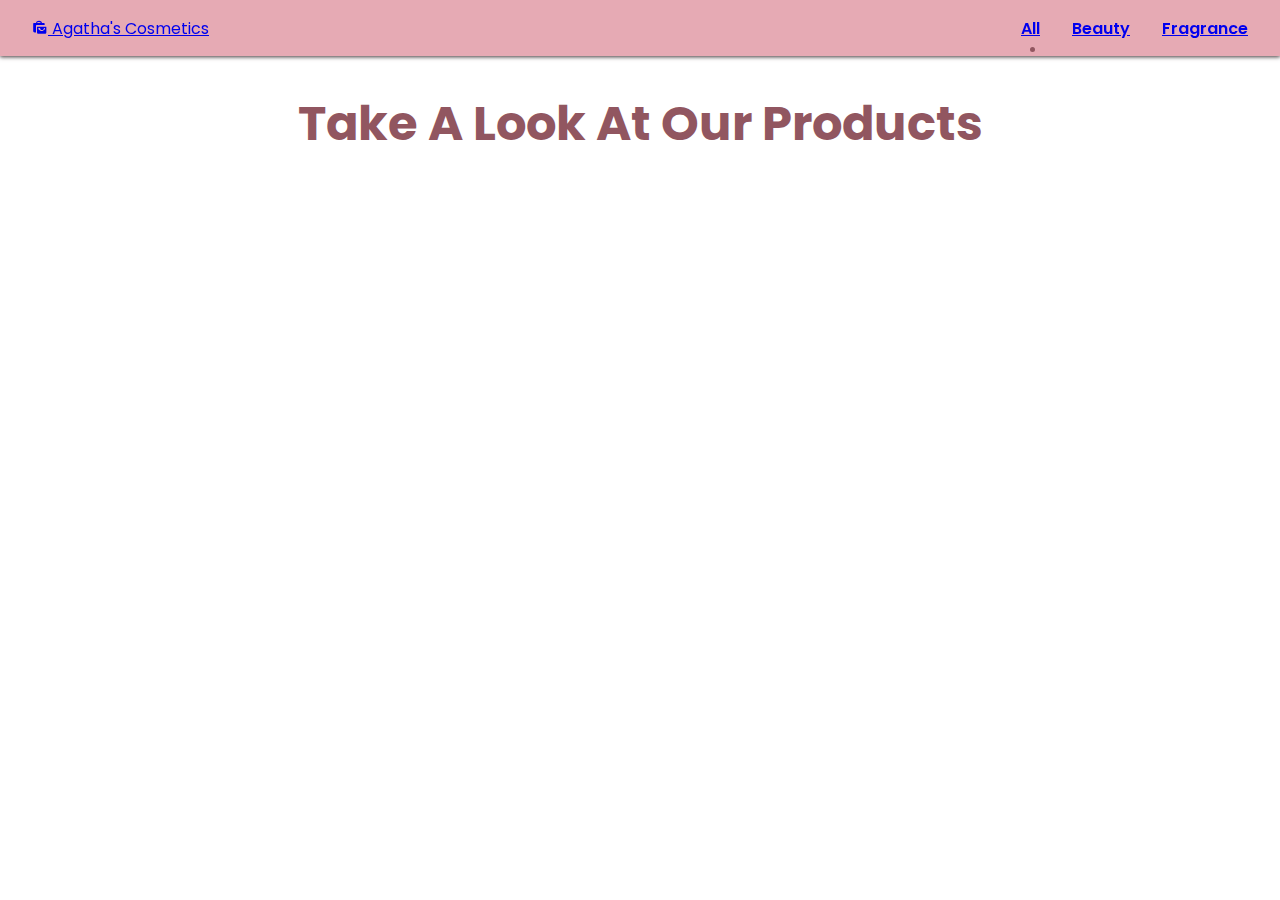
<file: index.html>
<!DOCTYPE html>
<html lang="en">
<head>
    <meta charset="UTF-8">
    <meta name="viewport" content="width=device-width, initial-scale=1.0">
    <link rel="stylesheet" href="https://unpkg.com/boxicons@2.1.4/css/boxicons.min.css">
    <link rel="stylesheet" href="style.css">
    <title>Agatha's Cosmetics</title>
</head>
<body>
    <header class="header" id="header">
        <nav class="nav__container">
            <a href="index.html" class="nav__logo">
                <i class="bx bxs-shopping-bags nav__logo-icon"></i> Agatha's Cosmetics
            </a>
            <div class="nav__menu">
                <div class="nav__link"><a href="#" class="active-link">All</a></div>
                <div class="nav__link"><a href="#">Beauty</a></div>
                <div class="nav__link"><a href="#">Fragrance</a></div>
            </div>
        </nav>
    </header>

    <main class="main">
        <section class="top">
            <h1>Take A Look At Our <span></span> Products</h1>
        </section>
        <div class="row" id="product"></div>
    </main>

    <script src="https://code.jquery.com/jquery-3.7.1.min.js" integrity="sha256-/JqT3SQfawRcv/BIHPThkBvs0OEvtFFmqPF/lYI/Cxo=" crossorigin="anonymous"></script>
    <script src="script.js"></script>
</body>
</html>
</file>
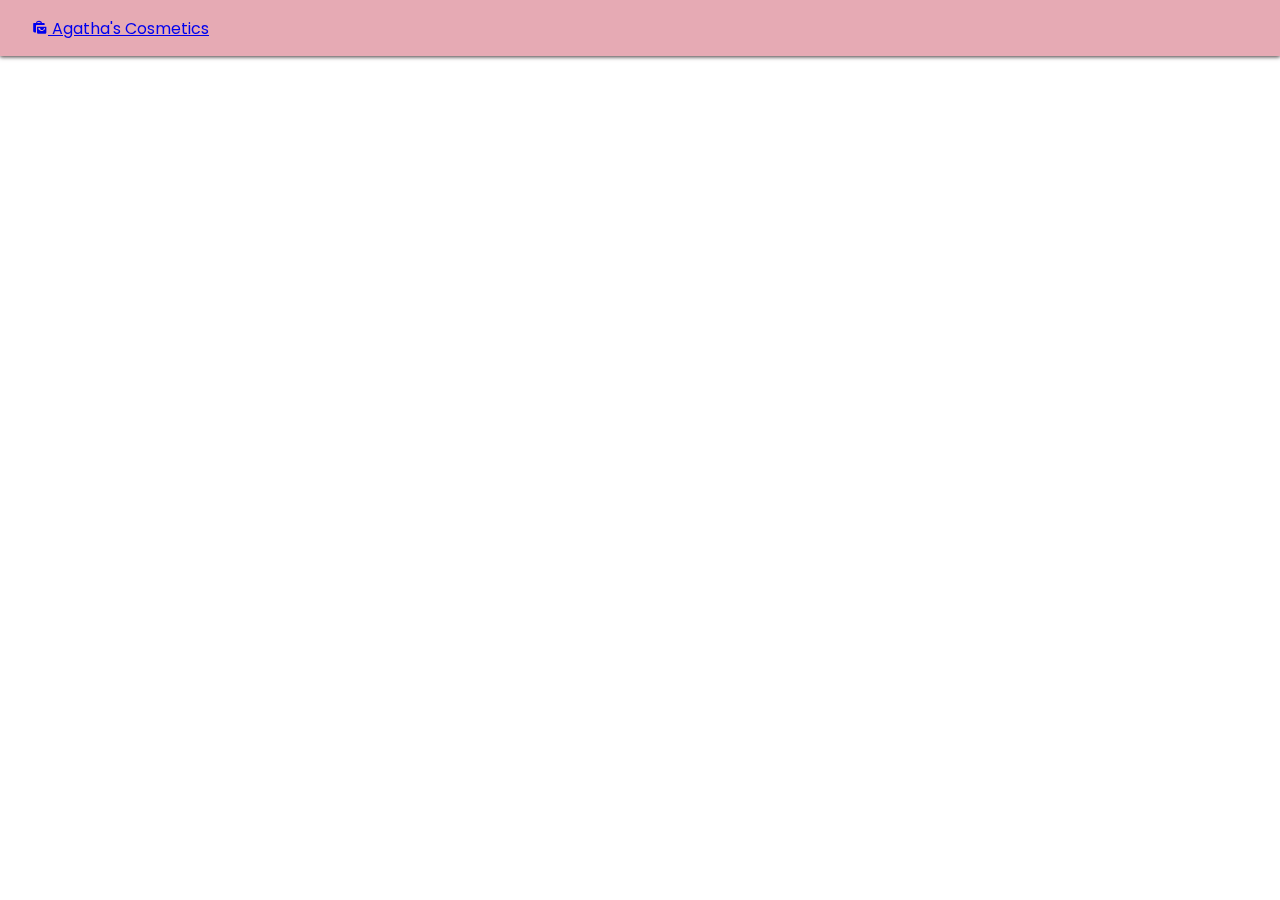
<file: details6.html>
<!DOCTYPE html>
<html lang="en">
<head>
    <meta charset="UTF-8">
    <meta name="viewport" content="width=device-width, initial-scale=1.0">
    <link rel="stylesheet" href="https://unpkg.com/boxicons@2.1.4/css/boxicons.min.css">
    <link rel="stylesheet" href="style.css">
    <title>Product Details</title>
</head>
<body>
    <header class="header" id="header">
        <nav class="nav__container">
            <a href="index.html" class="nav__logo">
                <i class="bx bxs-shopping-bags nav__logo-icon"></i> Agatha's Cosmetics
            </a>
        </nav>
    </header>

    <main class="main">
        <section class="details__container" id="productDetails">
            <!-- Detail produk akan dimuat di sini -->
        </section>
    </main>

    <script src="https://code.jquery.com/jquery-3.7.1.min.js" integrity="sha256-/JqT3SQfawRcv/BIHPThkBvs0OEvtFFmqPF/lYI/Cxo=" crossorigin="anonymous"></script>
    <script src="script.js"></script>
</body>
</html>
</file>
<file: style.css>
@import url('https://fonts.googleapis.com/css2?family=Poppins:ital,wght@0,100;0,200;0,300;0,400;0,500;0,600;0,700;0,800;0,900;1,100;1,200;1,300;1,400;1,500;1,600;1,700;1,800;1,900&display=swap');

:root {
    --header-height: 3.5rem;
    --title-color: rgb(56, 41, 43);
    --text-color: rgb(145, 86, 96);
    --body-color: rgb(230, 170, 180);
    --container-color: rgb(240, 210, 214);
    --shadow: rgb(65, 56, 57);
    --body-font: 'Poppins', sans-serif;
    --biggest-font-size: 4rem;
    --h1-size: 2.25rem;
    --h2-size: 1.5rem;
    --h3-size: 1.25rem;
    --normal-size: 1rem;
    --small-size: 0.875rem;
    --smaller-size: 0.813rem;
}

body {
    font-family: var(--body-font);
    color: var(--text-color);
    background-color: white;
    margin: 0;
    padding: 0;
}

.header {
    width: 100%;
    background-color: var(--body-color);
    box-shadow: 0 1px 4px var(--shadow);
    position: fixed;
    top: 0;
    left: 0;
    right: 0;
    z-index: 1000;
}

.nav__container {
    height: var(--header-height);
    display: flex;
    justify-content: space-between;
    align-items: center;
    padding: 0 2rem;
}

.nav__menu {
    display: flex;
    align-items: center;
    gap: 2rem;
}

.nav__link {
    color: var(--title-color);
    text-decoration: none;
    font-weight: 600;
}

.nav__link:hover {
    color: var(--text-color);
    transform: scale(1.1);
}

.active-link {
    position: relative;
}

.active-link::before {
    content: '';
    position: absolute;
    bottom: -.75rem;
    left: 45%;
    width: 5px;
    height: 5px;
    background: var(--text-color);
    border-radius: 50%;
}

.main {
    padding-top: var(--header-height);
    text-align: center;
}

.top h1 {
    font-size: 3rem;
    margin-bottom: 1rem;
}

.home__content {
    display: grid;
    grid-template-columns: repeat(2, 1fr);
    gap: 2rem;
    padding: 2rem;
}

.home__group {
    position: relative;
}

.home__img {
    width: 100%;
    height: auto;
    max-height: 700px;
    object-fit: cover;
    border-radius: 0.5rem;
}

.home__data {
    text-align: left;
}

.home__data h1 {
    font-size: 2.5rem;
    margin-bottom: 1rem;
}

.home__data h3 {
    font-size: 1.5rem;
    margin-bottom: 1rem;
}

.home__description {
    margin-bottom: 2rem;
}

.button {
    display: inline-block;
    padding: 0.5rem 1rem;
    background-color: var(--title-color);
    color: white;
    text-decoration: none;
    border-radius: 0.25rem;
    transition: background-color 0.3s;
}

.button:hover {
    background-color: var(--text-color);
}

.button--flex {
    display: inline-flex;
    align-items: center;
    gap: 0.5rem;
}

.button__icon {
    font-size: 1.25rem;
}

.details__container {
    display: grid;
    grid-template-columns: repeat(2, 1fr);
    gap: 2rem;
    padding: 2rem;
}

.product__images {
    display: grid;
    grid-template-columns: repeat(2, 1fr);
    gap: 1rem;
}

.product__img img {
    width: 100%;
    height: auto;
    border-radius: 0.5rem;
}

.product__info {
    text-align: left;
}

.details__subtitle {
    font-size: 1.25rem;
    color: var(--text-color);
    margin-bottom: 1rem;
}

.details__description {
    font-size: 1rem;
    margin-bottom: 1.5rem;
}

.details__price {
    font-size: 2rem;
    font-weight: bold;
    color: var(--title-color);
    margin-bottom: 1rem;
}

.discount__percentage {
    background-color: var(--title-color);
    color: white;
    padding: 0.25rem 0.5rem;
    border-radius: 0.25rem;
    font-size: 0.875rem;
    margin-left: 0.5rem;
}

.details__other, .details__detail {
    font-size: 0.875rem;
    margin-bottom: 1rem;
}
</file>
